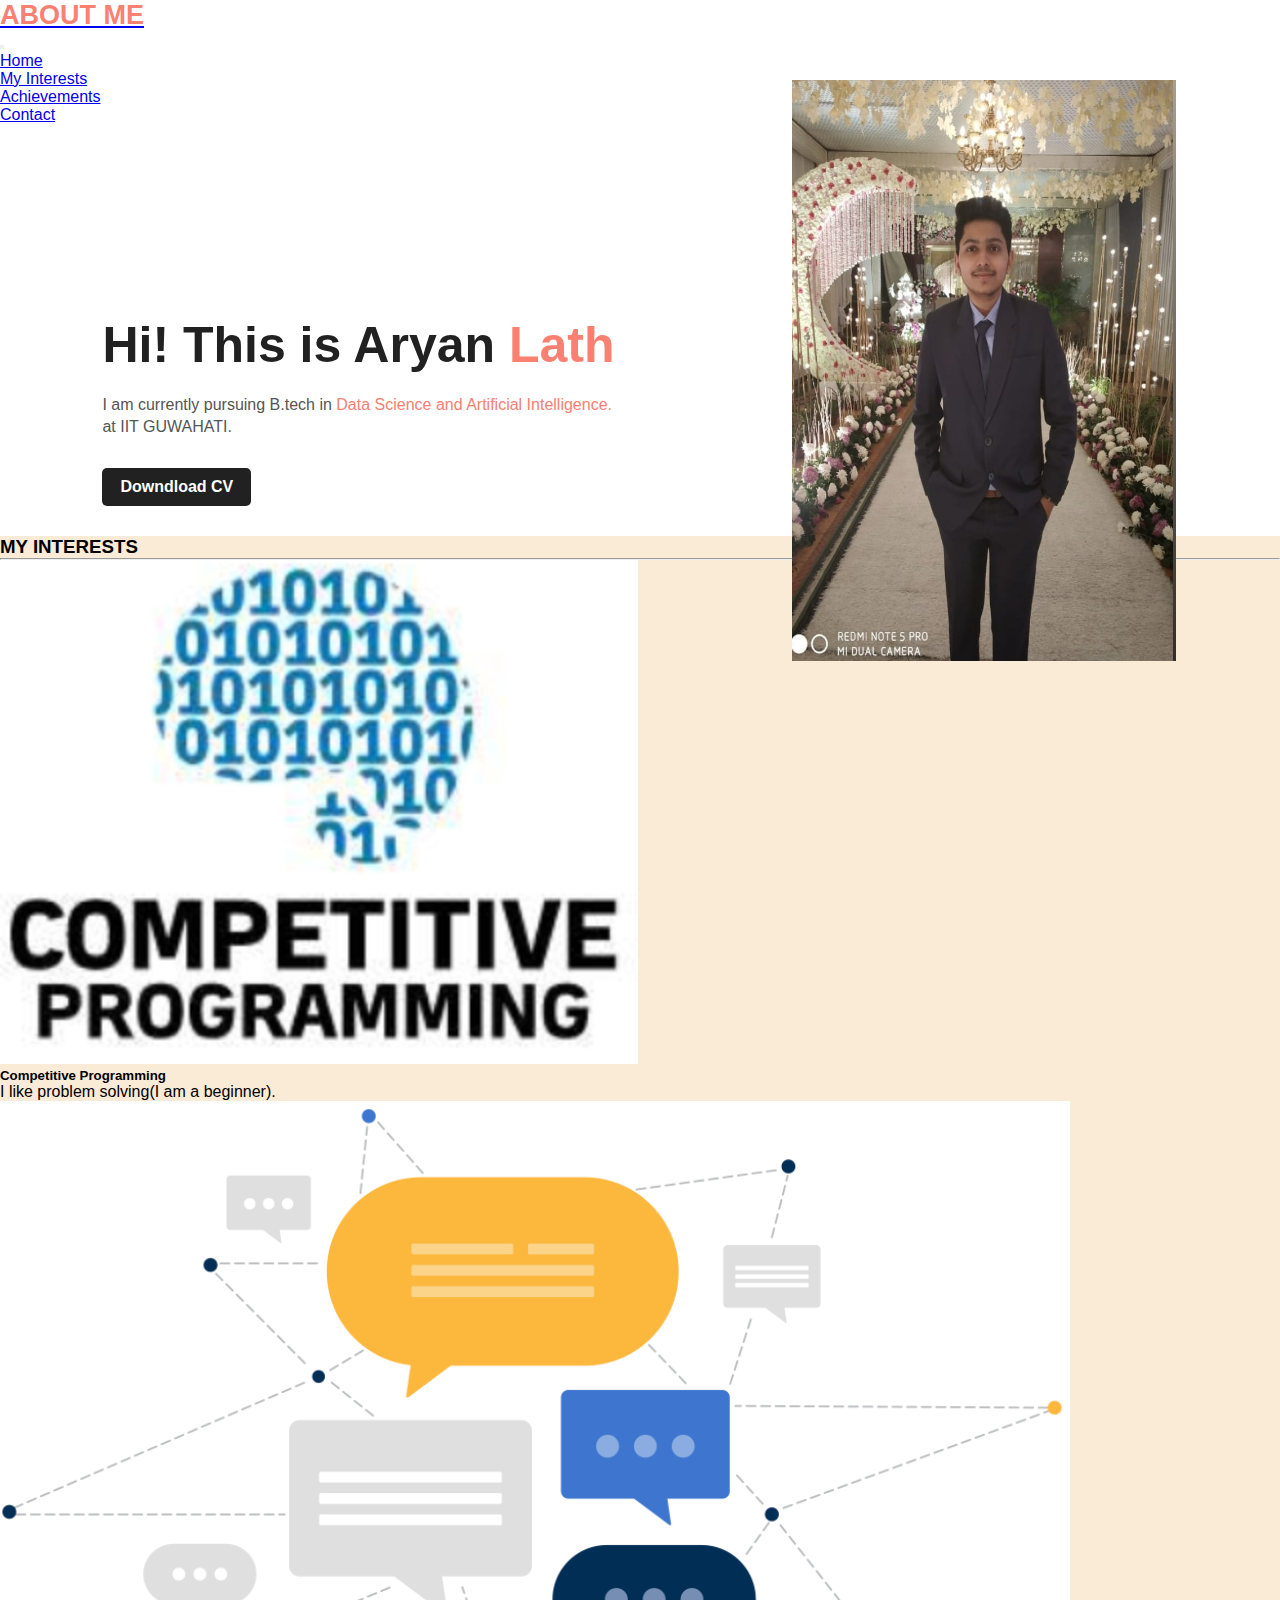
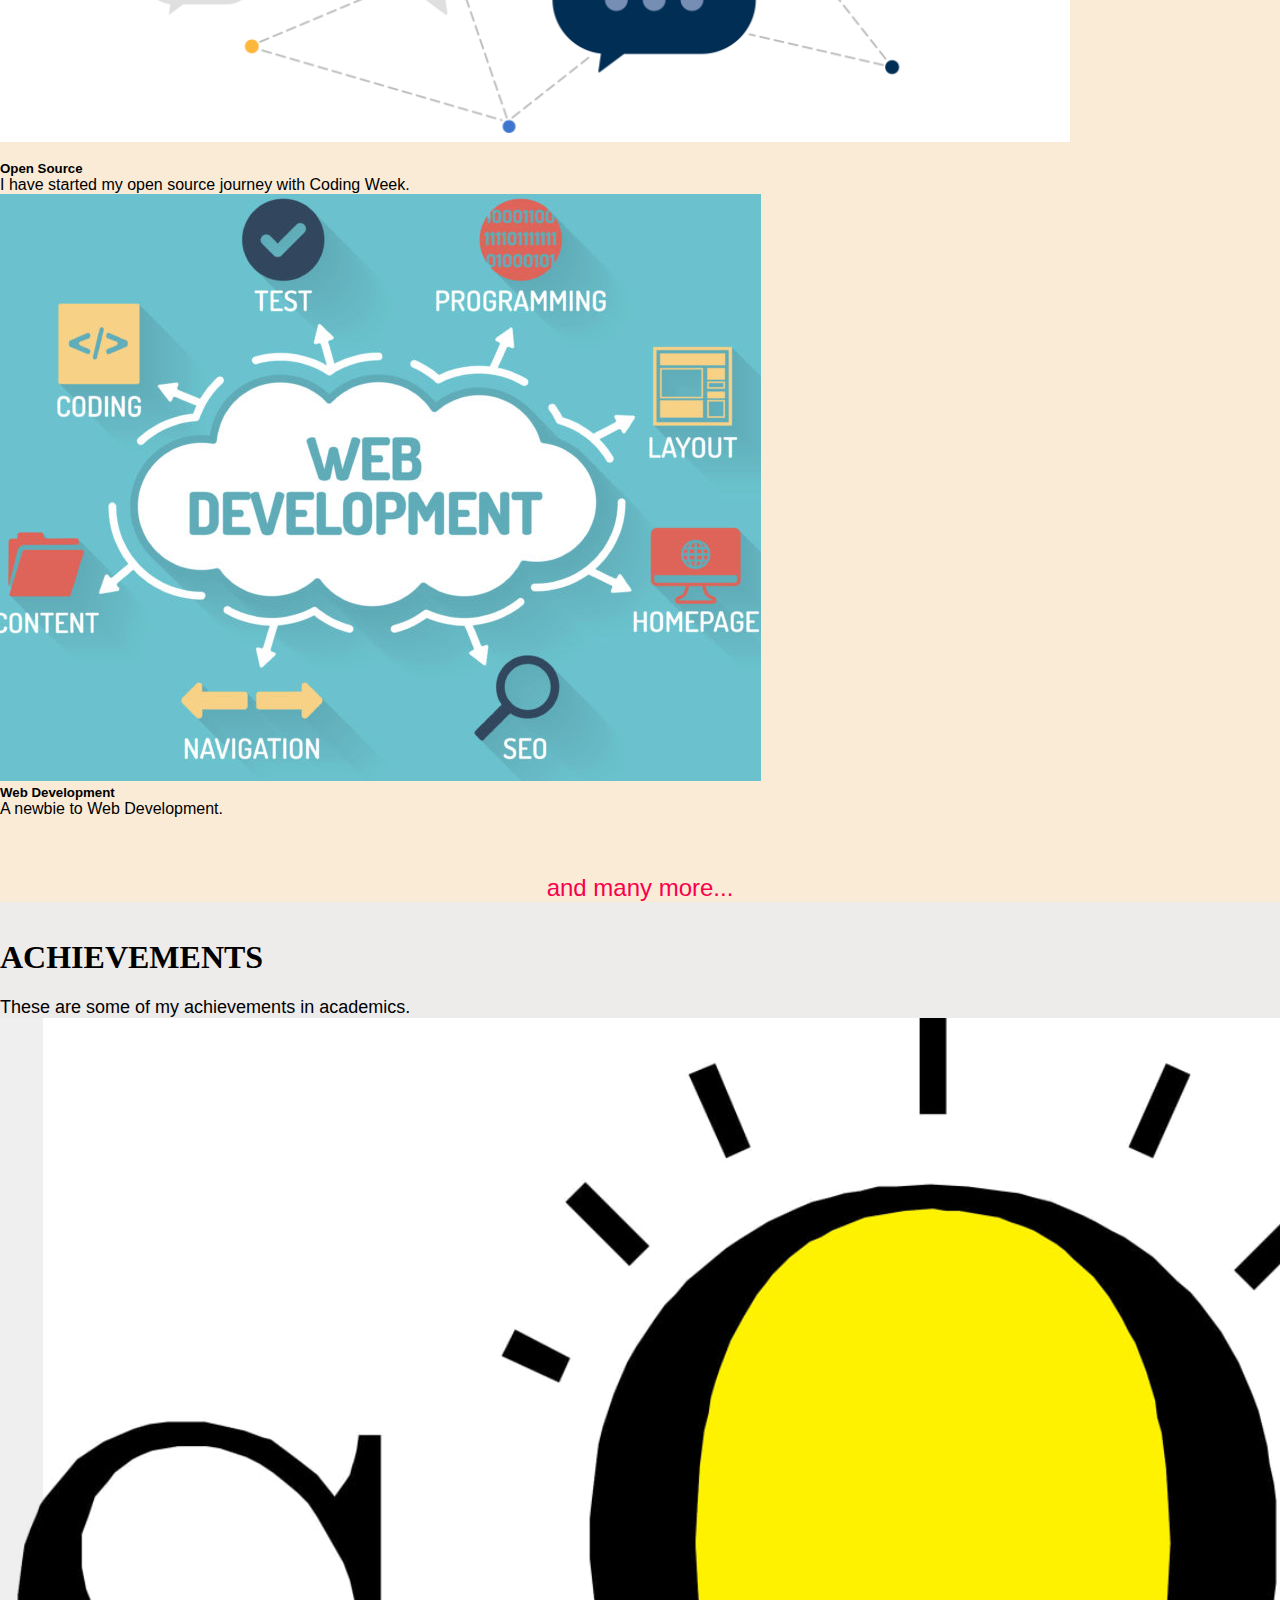
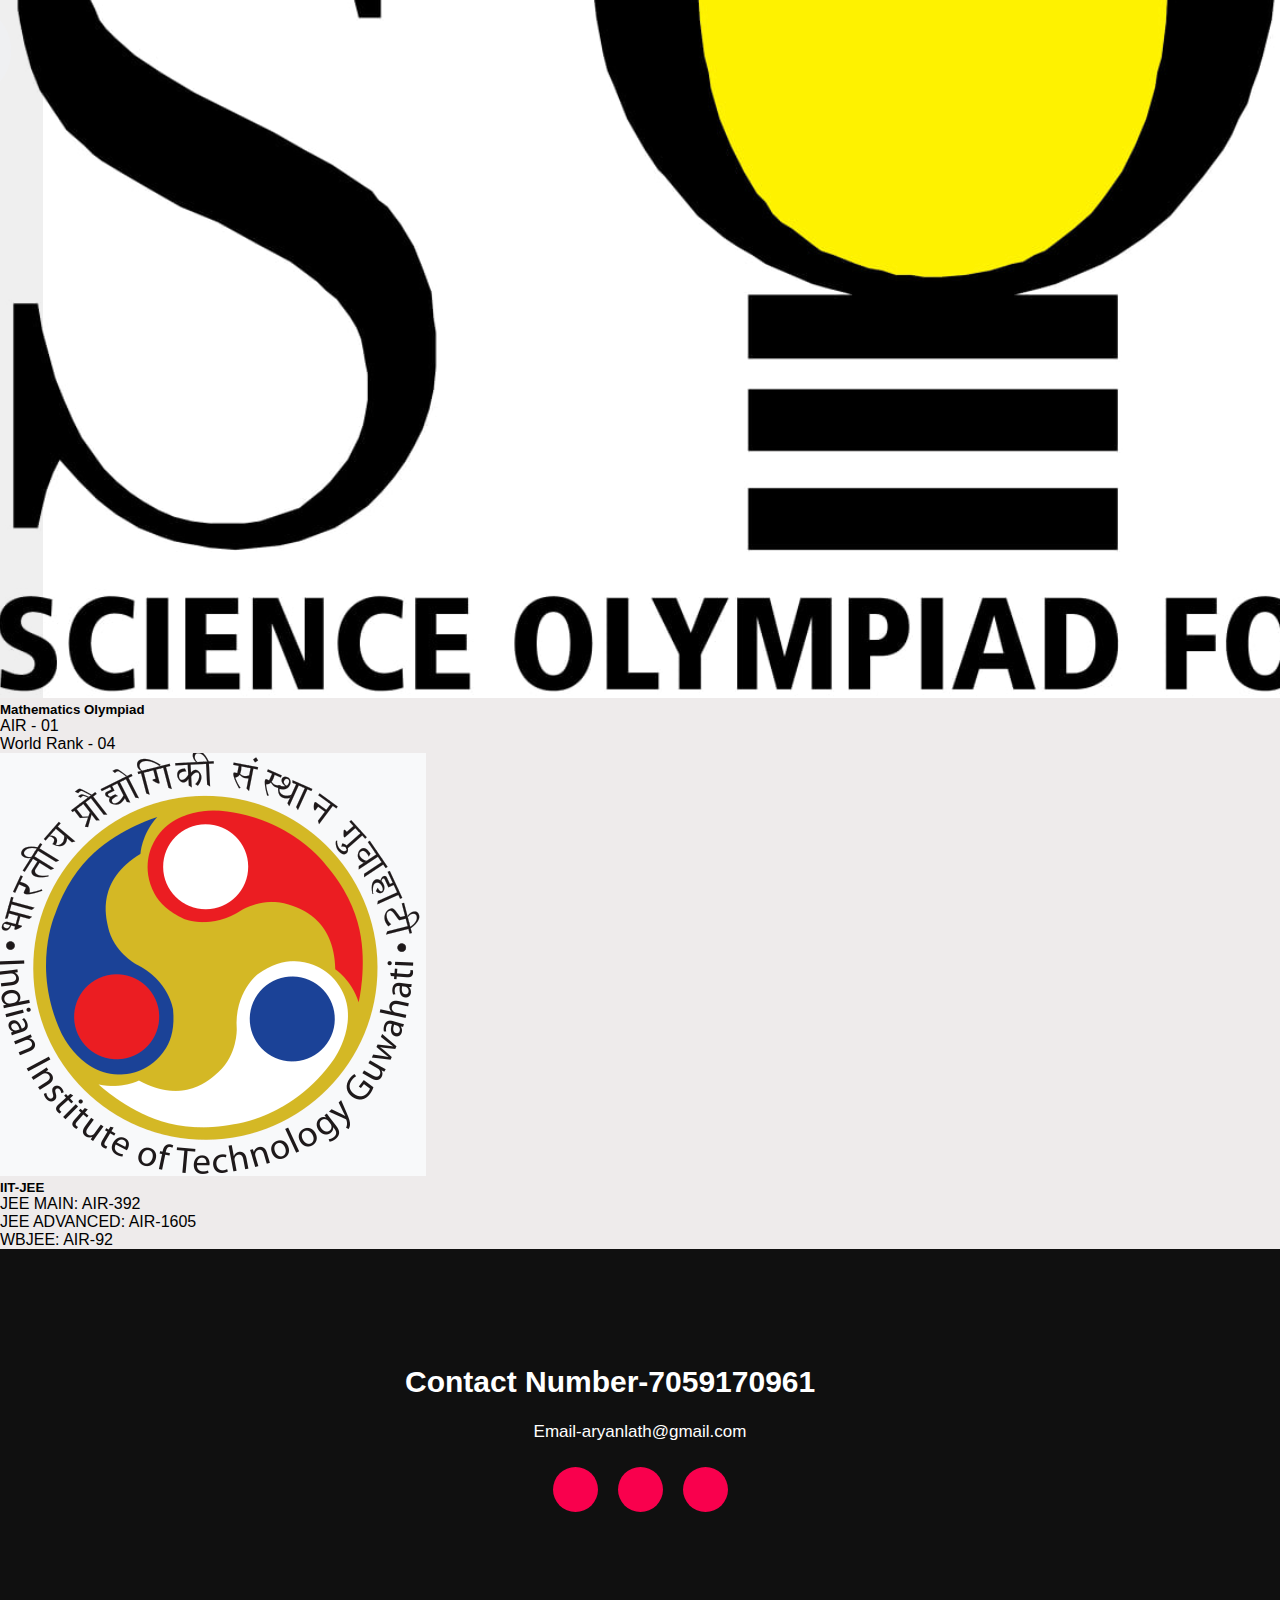
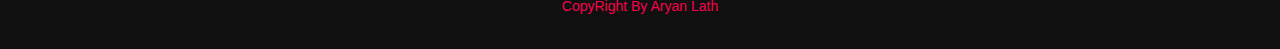
<file: Aryan Lath/index.html>
<!DOCTYPE html>

<head>
    <meta Charset="UTF-8">
    <meta http-equiv="X-UA-Compatible" content="IE=edge">
    <meta name="viewport" content="width=device-width, initial-scale=1.0">
    <link rel="stylesheet" href="style.css">

    <link rel="preconnect" href="https://fonts.gstatic.com">
    <link href="https://fonts.googleapis.com/css2?family=Josefin+Sans:ital,wght@0,100;0,200;0,300;0,400;0,500;0,600;0,700;1,100;1,200;1,300;1,400;1,500;1,600;1,700&display=swap" rel="stylesheet">

    <link rel="stylesheet" href="https://cdnjs.cloudflare.com/ajax/libs/font-awesome/5.15.3/css/all.min.css" integrity="sha512-iBBXm8fW90+nuLcSKlbmrPcLa0OT92xO1BIsZ+ywDWZCvqsWgccV3gFoRBv0z+8dLJgyAHIhR35VZc2oM/gI1w==" crossorigin="anonymous" referrerpolicy="no-referrer"
    />

    <title>About Me</title>
    <!--Linking Bootstrap-->
    <link href="https://cdn.jsdelivr.net/npm/bootstrap@5.2.0-beta1/dist/css/bootstrap.min.css" rel="stylesheet" integrity="sha384-0evHe/X+R7YkIZDRvuzKMRqM+OrBnVFBL6DOitfPri4tjfHxaWutUpFmBp4vmVor" crossorigin="anonymous">

</head>

<body>
    <!--Header-->
    <header>
        <!-- navbar -->
        <nav class="navbar navbar-expand-md navbar-light pt-1 pb-4 bg-light">
            <div class="container-xxl">
                <!-- navbar title -->
                <a class="navbar-brand" href="#intro">
                    <span class="text-bg-warning fw-bold">
          <h2>ABOUT ME</h2>
        </span>
                </a>
                <!-- navigating through webpage-->
                <button class="navbar-toggler" type="button" data-bs-toggle="collapse" data-bs-target="#main-nav" aria-controls="main-nav" aria-expanded="false" aria-label="Toggle navigation">
        <span class="navbar-toggler-icon"></span>
      </button>

                <!-- navbar links -->
                <div class="collapse navbar-collapse justify-content-end align-center" id="main-nav">
                    <ul class="navbar-nav">
                        <li class="nav-item">
                            <a class="nav-link" href="#home">Home</a>
                        </li>
                        <li class="nav-item">
                            <a class="nav-link" href="#interests">My Interests</a>
                        </li>
                        <li class="nav-item">
                            <a class="nav-link" href="#achievements">Achievements</a>
                        </li>
                        <li class="nav-item ms-2 d-none d-md-inline">
                            <a class="btn btn-secondary" href="#contact">Contact</a>
                        </li>

                    </ul>
                </div>
            </div>
        </nav>
    </header>

    <!--adding home-->
    <section id="home">
        <div class="intro">
            <h1>Hi! This is Aryan <span>Lath</span></h1>
            <p>I am currently pursuing B.tech in <span>Data Science and Artificial Intelligence.</span><br>at IIT GUWAHATI. </p>
            <!--adding link to CV-->
            <a href="https://drive.google.com/file/d/1Qq0hFlPbVE82Cu-M2w2IHb0OW3pgik12/view?usp=sharing">Downdload CV</a>
        </div>
        <!--adding image-->
        <div class="images">
            <img src="Images/HomeImage2.jpg" class="image1">

        </div>
    </section>


    <!--Interests-->
    <section class="pt-3 pb-4 mt-5" id="interests">
        <div class="container my-5">
            <div class="row">
                <div class="col-12 text-center">
                    <h3 class="mi">
                        MY INTERESTS
                    </h3>
                    <hr>
                </div>

                <!--Adding Columns-->
            </div>
            <div class="row">
                <!--Column 1-->
                <div class="col-md-4 text-center">
                    <img class="img-fluid  qualities-img  p-5" src="Images/CP.png" alt="">
                    <h5>
                        <b>Competitive Programming</b>
                    </h5>
                    <p>
                        I like problem solving(I am a beginner).
                    </p>
                </div>
                <!--Column 2-->
                <div class="col-md-4 text-center">
                    <img class="img-fluid  qualities-img  p-5" src="Images/OS.png" alt="">
                    <h5>
                        <b><br>  Open Source</b>
                    </h5>
                    <p>
                        I have started my open source journey with Coding Week.
                    </p>
                </div>
                <!--Column 3-->
                <div class="col-md-4 text-center">
                    <img class="img-fluid  qualities-img  p-5" src="Images/WD.png" alt="">
                    <h5>
                        <b>Web Development</b>
                    </h5>
                    <p>
                        A newbie to Web Development.
                    </p>
                </div>
                <p class="more"><br><br>and many more...</p>

    </section>
    <!--Achievements-->
    <section id="achievements">
        <div class="container">
            <div class="row align-items-center projects">
                <!--Heading-->
                <div class="col">
                    <h1 class="achieve"><br> ACHIEVEMENTS</h1>
                    <p class="acad"><br>These are some of my achievements in academics.</p>
                </div>
            </div>

            <div class="row align-items-center">
                <div class="col-sm-4 offset-1">
                    <!--Creating Card 1-->
                    <div class="card mb-3">
                        <img src="Images/SOF.png" class="card-img-top" alt="...">
                        <div class="card-body">
                            <h5 class="card-title">Mathematics Olympiad</h5>
                            <p class="card-text">AIR - 01<br>World Rank - 04</p>

                        </div>
                    </div>
                </div>

                <div class="col-sm-4 offset-2">
                    <!--Creating Card 2-->
                    <div class="card mb-3">
                        <img src="Images/IIT.png" class="card-img-top" alt="..." id="IIT">
                        <div class="card-body">
                            <h5 class="card-title">IIT-JEE</h5>
                            <p class="card-text">JEE MAIN: AIR-392 <br>JEE ADVANCED: AIR-1605 <br>WBJEE: AIR-92</p>

                        </div>
                    </div>
                </div>
            </div>
    </section>
    <!--Footer-->
    <footer id="contact">
        <div class="contactme">
            <p>&ensp;Contact Number-7059170961</p>
            <p>Email-aryanlath@gmail.com</p>
        </div>
        <!--Adding responsive brand icons-->
        <div class="social">
            <a href="https://www.facebook.com/aryan.lath/"><i class="fab fa-facebook-f"></i></a>
            <a href="https://www.instagram.com/aryan__lath/"><i class="fab fa-instagram"></i></a>
            <a href="https://www.linkedin.com/in/aryan-lath-9b397b152/"><i class="fab fa-linkedin"></i></a>
        </div>

        <p class="end">CopyRight By Aryan Lath</p>

    </footer>

    <script src="https://cdn.jsdelivr.net/npm/bootstrap@5.2.0-beta1/dist/js/bootstrap.bundle.min.js" integrity="sha384-pprn3073KE6tl6bjs2QrFaJGz5/SUsLqktiwsUTF55Jfv3qYSDhgCecCxMW52nD2" crossorigin="anonymous"></script>
</body>
</file>
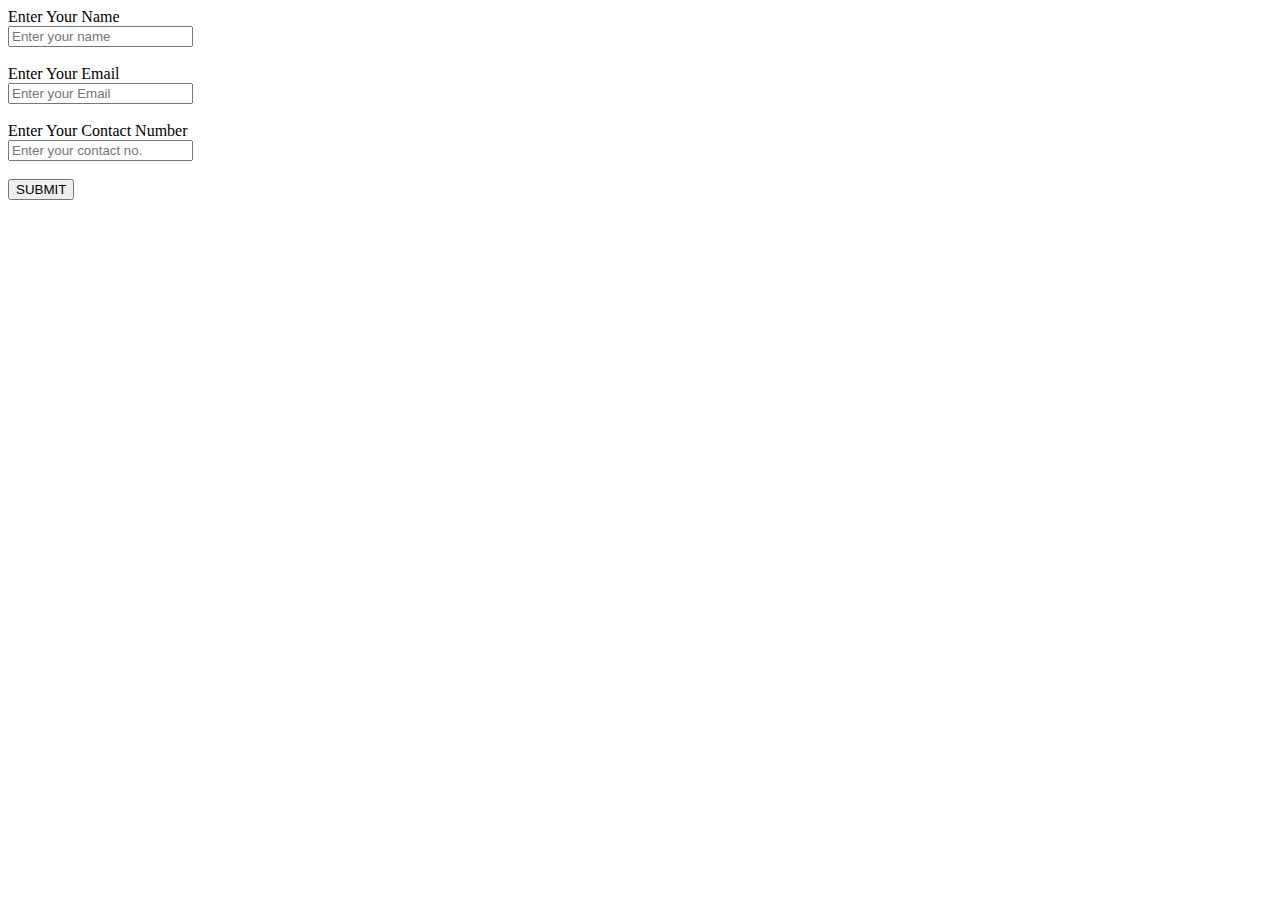
<file: contact.html>
<!DOCTYPE html>
<html lang="en" dir="ltr">

<head>
  <meta charset="utf-8">
  <title>Priyansh Shrivastav First Website</title>
</head>
<body>

<form>
  <label for="NAME">Enter Your Name</label>
  <br>
  <input type="text" id="NAME" name="NAME" placeholder="Enter your name"required>
  <br><br>
  <label for="email">Enter Your Email</label>
  <br>
  <input type="email" name="email" id="email" placeholder="Enter your Email"required>
  <br><br>
  <label for="CONTACT">Enter Your Contact Number</label>
  <br>
  <input type="text" name="CONTACT" id="CONTACT" placeholder="Enter your contact no." required>
  <br>
  <br>

  <input type="submit" value="SUBMIT">
  <br>

</form>

</body>
</html>
</file>
<file: Aryan Lath/style.css>
* {
    margin: 0;
    padding: 0;
    font-family: sans-serif;
}

nav div a span {
    font-size: large;
}

#home div img {
    display: block;
    margin-left: auto;
    margin-right: auto;
    width: 50%;
}

.intro {
    margin-left: 8%;
    margin-top: 15%;
}

.intro h1 {
    font-size: 50px;
    color: #212121;
    margin-bottom: 20px;
}

span {
    color: salmon;
}

.intro p {
    color: #555;
    line-height: 22px;
}

.intro a {
    background: #212121;
    padding: 10px 18px;
    text-decoration: none;
    font-weight: bold;
    color: #fff;
    display: inline-block;
    margin: 30px 0;
    border-radius: 5px;
}

.images {
    width: 60%;
    height: 85%;
    position: absolute;
    top: 80px;
    right: 20px;
    left: 600px;
}

.images img {
    height: 76%;
    position: absolute;
    left: 50%;
    bottom: 60;
    transform: translateX(-50%);
    transition: bottom 1s, left 1s;
    width: 100px;
}

.images:hover .image1 {
    left: 45%;
}

#interests {
    background-color: antiquewhite;
}

.mi {
    font-family: Arial, Helvetica, sans-serif;
}

.more {
    text-align: center;
    color: #f9004d;
    font-size: x-large;
}

#achievements {
    background-color: rgb(238, 235, 235);
}

.achieve {
    font-family: Kdam_Thmor_pro;
}

.acad {
    font-size: large;
    font-family: 'Segoe UI', Tahoma, Geneva, Verdana, sans-serif;
}

#achievements .card:hover {
    background-color: rgb(133, 134, 127);
}

footer {
    position: relative;
    width: 100%;
    height: 400px;
    background: #101010;
    display: flex;
    flex-direction: column;
    align-items: center;
    justify-content: center;
}

footer p:nth-child(1) {
    font-size: 30px;
    color: white;
    margin-bottom: 20px;
    font-weight: bold;
}

footer p:nth-child(2) {
    color: white;
    font-size: 17px;
    width: 500px;
    text-align: center;
    line-height: 26px;
}

.social {
    display: flex;
}

.cn {
    left: 1000px;
    right: 500px;
}

.social a {
    width: 45px;
    height: 45px;
    display: flex;
    align-items: center;
    justify-content: center;
    background: #f9004d;
    border-radius: 50%;
    margin: 22px 10px;
    color: white;
    text-decoration: none;
    font-size: 20px;
}

.social a:hover {
    transform: scale(1.3);
    transition: .3s;
}

.end {
    position: absolute;
    color: #f9004d;
    bottom: 35px;
    font-size: 14px;
}
</file>
